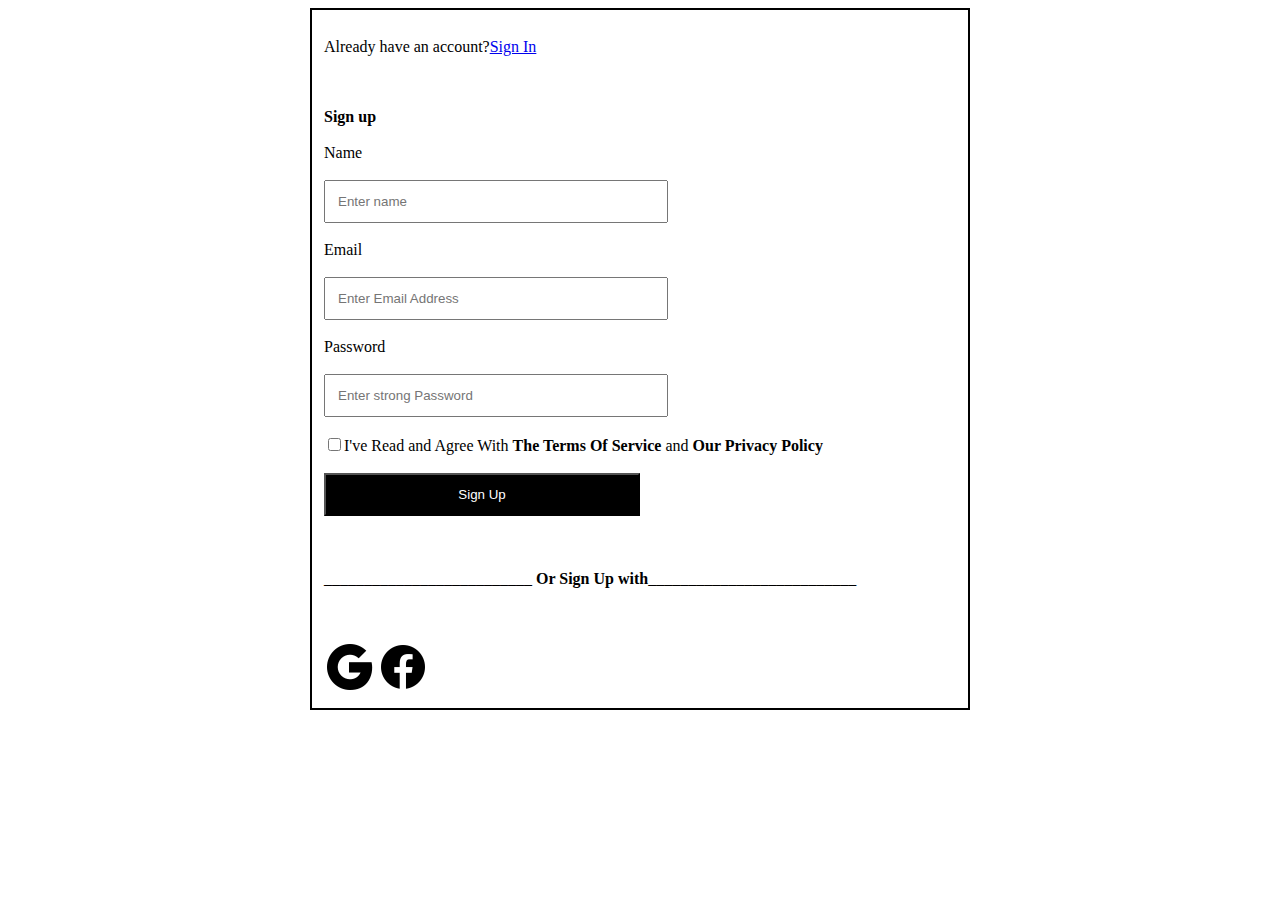
<file: index.html>
<!DOCTYPE html>
<html lang="en">
<head>
    <meta charset="UTF-8">
    <meta name="viewport" content="width=device-width, initial-scale=1.0">
    <title>Sign up</title>
    <link rel="stylesheet" href="style.css">

</head>
<body>
    <div id="div">
    <form  id="form">
     <p>Already have an account?<a href="form.html">Sign In</a></p>
     <br/>
     <br/>
     <span><b>Sign up</b></span>
     <br/>
     <br/>
     <label for="name">Name</label>
     <br/>
     <br/>
     <input name="name" placeholder="Enter name" type="text"required class="input">
     <br/>
     <br/>
     <label for="email">Email</label>
     <br/>
     <br/>
     <input email="Email" placeholder="Enter Email Address" type="text"required class="input">
     <br/>
     <br/>
     <label for="password">Password</label>
     <br/>
     <br/>
     <input password="Password" placeholder="Enter strong Password" type="text"required class="input">
     <br/>
     <br/>
     <input type="checkbox" ><span>I've Read and Agree With <b>The Terms Of Service </b>and<b> Our Privacy Policy</b></span>
     <br/>
     <br/>
     <button type="sign up">Sign Up</button>
     <br/>
     <br/>
     <br/>
     <br/>
    __________________________<b> Or Sign Up with</b>__________________________
    <br/>
    <br/>
    <br/>
    <br/>
    <img src="icons8-google-50.png" alt="google icon" class="image">             <img src="icons8-facebook-50.png"alt="facebook icon" class="image">
    </form>
    </div>
    
</body>
</html>
</file>
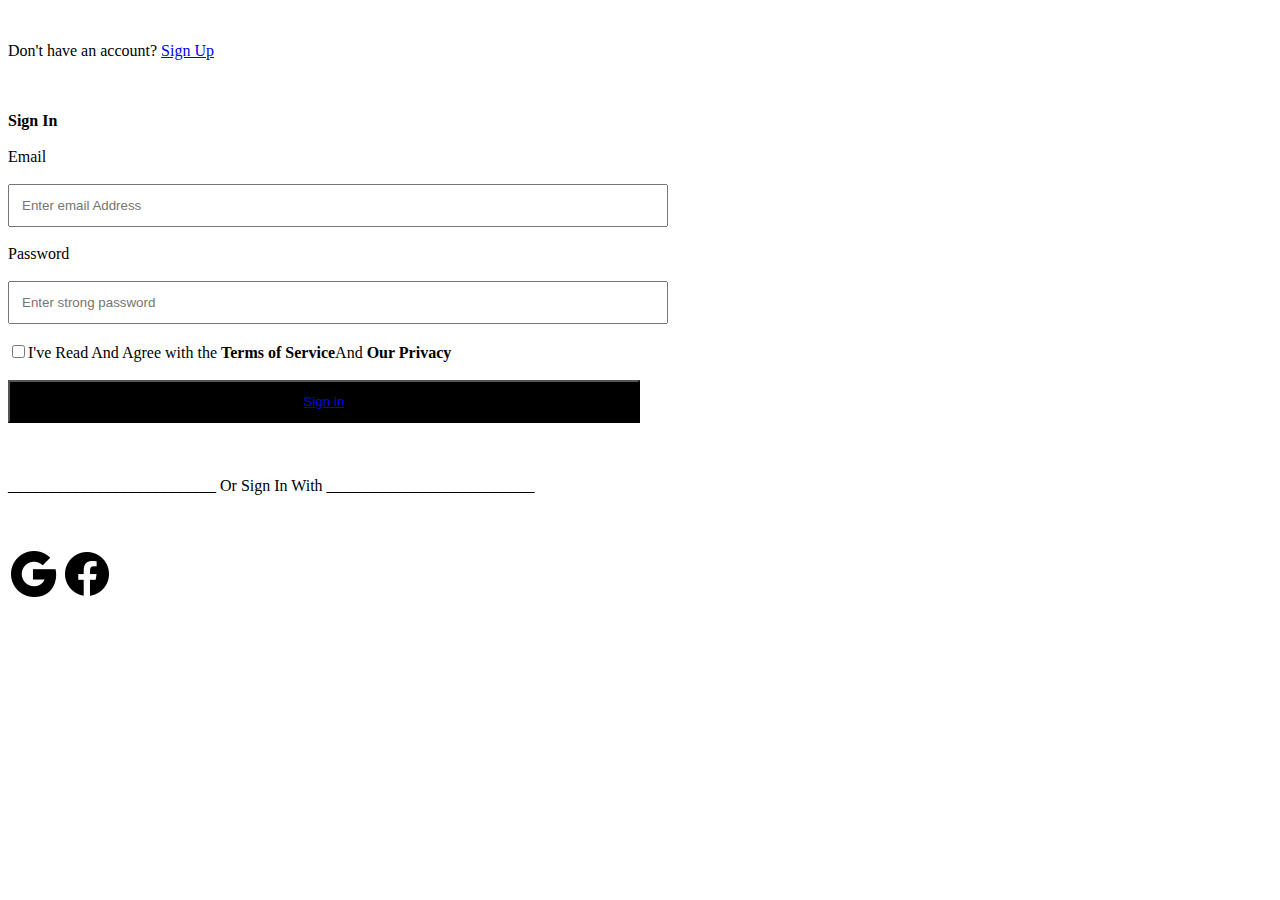
<file: form.html>
<!DOCTYPE html>
<html lang="en">
<head>
    <meta charset="UTF-8">
    <meta name="viewport" content="width=device-width, initial-scale=1.0">
    <title>Sign In</title>
   <link rel="stylesheet" href="style.css">
</head>
<body>
    <forms id="forms">
        <p>Don't have an account? <a href="index.html">Sign Up</a></p>
        <br/>
        <br/>
        <b>Sign In</b>
        <br/>
        <br/>
        <label for="email">Email</label>
        <br/>
        <br/>
        <input name="email" placeholder="Enter email Address" type="text"required class="input">
        <br/>
        <br/>
        <label for="password">Password</label>
        <br/>
        <br/>
        <input name="password" placeholder="Enter strong password"type="text"required class="input">
        <br/>
        <br/>
        <input type="checkbox"><span>I've Read And Agree with the <b>Terms of Service</b>And <b>Our Privacy</b></span>
        <br/>
        <br/>
        <button type="sign in"><a href="table.html">Sign in</a></button>
        <br/>
        <br/>
        <br/>
        <br/>
        __________________________ Or Sign In With __________________________
        <br/>
        <br/>
        <br/>
        <br/>
        <img src="icons8-google-50.png" alt="google"> 
         <img src="icons8-facebook-50.png" alt="facebook">
    

    </forms>
    
</body>
</html>
</file>
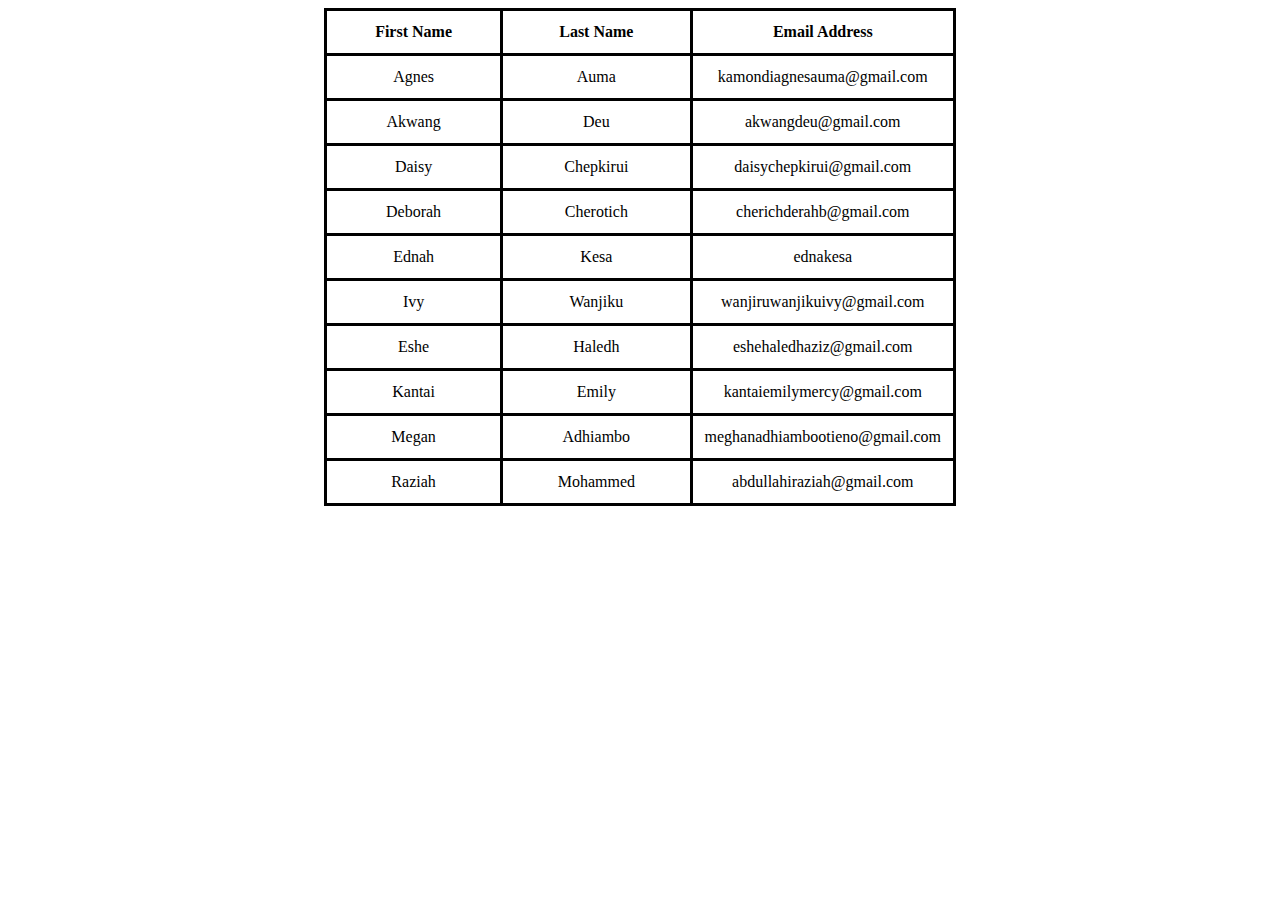
<file: table.html>
<!DOCTYPE html>
<html lang="en">
<head>
    <meta charset="UTF-8">
    <meta name="viewport" content="width=device-width, initial-scale=1.0">
    <title>Table</title>
   <link rel="stylesheet" href="style.css">
</head>
<body>
    <table>
        <tr>
            <th>First Name</th>
            <th>Last Name</th>
            <th>Email Address</th>
        </tr>
        <tr>
            <td>Agnes</td>
            <td>Auma</td>
            <td>kamondiagnesauma@gmail.com</td>
        </tr>
        <tr>
            <td>Akwang</td>
            <td>Deu</td>
            <td>akwangdeu@gmail.com</td>
        </tr>
        <tr>
            <td>Daisy</td>
            <td>Chepkirui</td>
            <td>daisychepkirui@gmail.com</td>
        </tr>
        <tr>
            <td>Deborah</td>
            <td>Cherotich</td>
            <td>cherichderahb@gmail.com</td>
        </tr>
        <tr>
            <td>Ednah</td>
            <td>Kesa</td>
            <td>ednakesa</td>
        </tr>
        <tr>
            <td>Ivy</td>
            <td>Wanjiku</td>
            <td>wanjiruwanjikuivy@gmail.com</td>
        </tr>
        <tr>
            <td>Eshe</td>
            <td>Haledh</td>
            <td>eshehaledhaziz@gmail.com</td>
        </tr>
        <tr>
            <td>Kantai</td>
            <td>Emily</td>
            <td>kantaiemilymercy@gmail.com</td>
        </tr>
        <tr>
            <td>Megan</td>
            <td>Adhiambo</td>
            <td>meghanadhiambootieno@gmail.com</td>
        </tr>
        <tr>
            <td>Raziah</td>
            <td>Mohammed</td>
            <td>abdullahiraziah@gmail.com</td>
        </tr>
    </table>
    
</body>
</html>
</file>
<file: style.css>
#form{
    border: 2px solid black;
    margin: 0 auto;
    padding: 12px;
    width: 50%;
}
.class{
    width: 50%;
    margin: 0 auto;
    padding: 12px;

}
button{
    padding: 12px;
    background-color: black;
    color: white;
    width: 50%;
}
.image{
    text-align: center;
}


#forms{
    margin: 0 auto;
    padding: 12px;
 }
 .input{
    width: 50%;
    margin: 0 auto;
    padding: 12px;
 }
 button{
    background-color: black;
    color: white;
    padding: 12px;
    width: 50%;
 }



 table,th,tr,td{
    margin: 0 auto;
    border: 3px solid;
    border-collapse: collapse;
    width: 50%;
    padding: 12px;
    text-align: center;
 }
</file>
